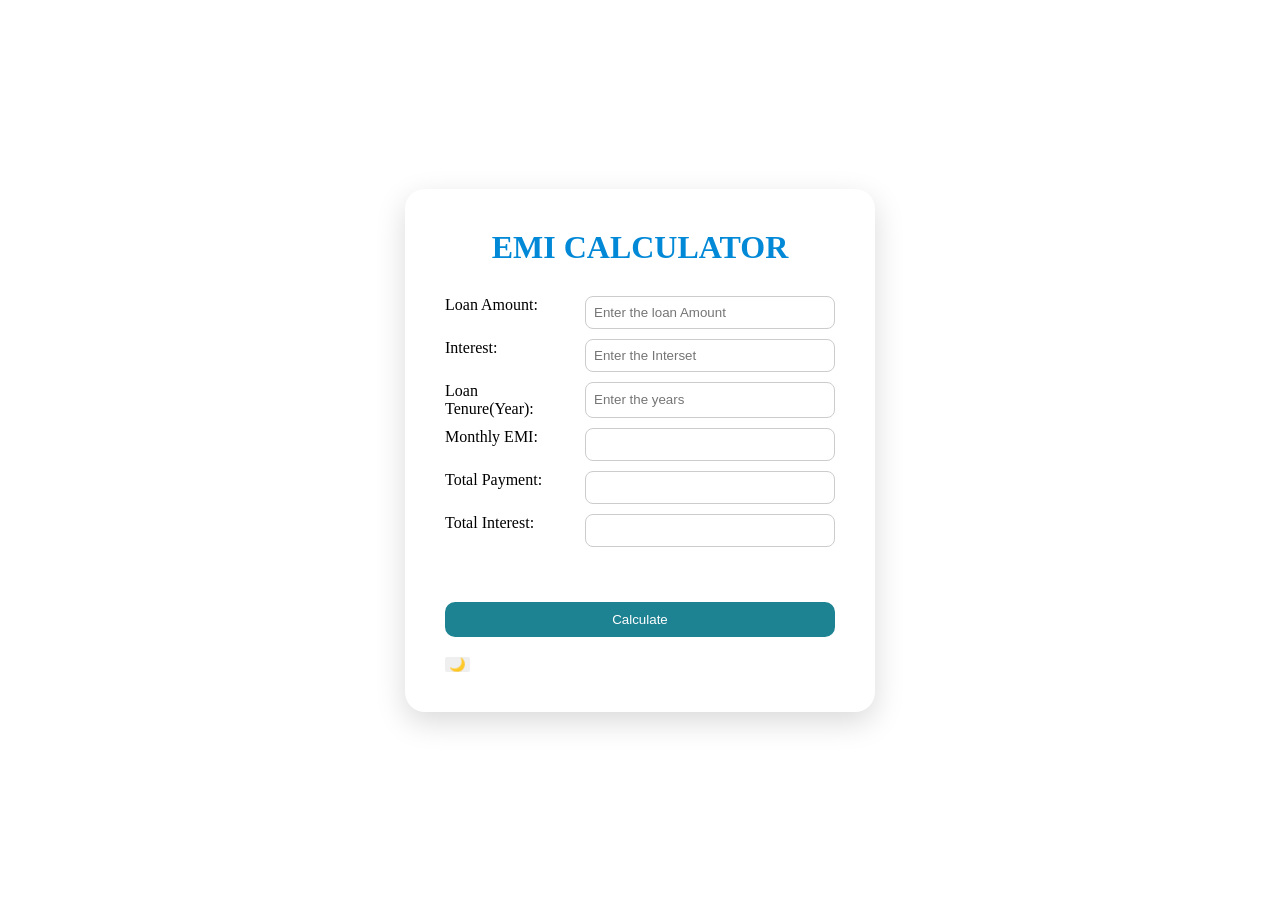
<file: index.html>
<!DOCTYPE html>
<html lang="en">
<head>
    <meta charset="UTF-8">
    <meta name="viewport" content="width=device-width, initial-scale=1.0">
    <title>Document</title>
    <link rel="stylesheet" href="index.css">
</head>
<body>
    <div class="container">
        <h1>EMI CALCULATOR</h1>
        <form id="emical">
            <div class="card">
                <label for="loanamount">Loan Amount:</label>
            <input type="text" placeholder="Enter the loan Amount" id="box1">
            </div>
            <div class="card">
                <label for="interest">Interest:</label>
            <input type="text" placeholder="Enter the Interset" id="box2">
            </div>
            <div class="card">
                <label for="loantenure">Loan Tenure(Year):</label>
            <input type="type" placeholder="Enter the years" id="box3">
            </div>
            <div class="card">
                <label for="loantenure">Monthly EMI:</label>
                <input type="text"  id="box4">
            </div>
            <div class="card">
                <label for="loantenure">Total Payment:</label>
                <input type="text"  id="box5">
            </div>
            <div class="card">
                <label for="loantenure">Total Interest:</label>
                <input type="text"  id="box6">
            </div>
            <p class="graph"></p>
            <button class="calculate" type="submit">Calculate</button>
            <button class="btn">🌙</button>

        </form>
       
    </div>
    <script src="index.js"></script>
</body>
</html>
</file>
<file: index.css>
*{
    padding: 0;
    margin: 0;
    box-sizing: border-box;
}
body{
    display: flex;
    justify-content: center;
    align-items: center;
    height: 100vh;
}
body.dark .container{
    background-color: #222;
    color: white;
}
body.dark{
    background-color: black;
    color: white;
}

.dark .card input{
    background:#333;
    color:white;
    border:1px solid #666;
}
.container{
    display: flex;
    flex-direction: column;
    padding:40px;
    /* background:white; */
    border-radius:20px;
    box-shadow:0 10px 30px rgba(0,0,0,0.15);
}
  .card input{
    width:250px;
    padding:10px;
    border:1px solid #ccc;
    border-radius:8px;
    outline:none;
}
p{
    text-align:center;
    margin-top:15px;
    color:red;
    font-weight:bold;
}
.card input:focus{
    border-color:cornflowerblue;
    box-shadow:0 0 5px cornflowerblue;
}
form{
    display: flex;
    flex-direction: column;
    gap: 10px;
}
.card{
display: flex;
gap: 20px;
}
.card label{
    width: 120px;
}
.card input{
    width: 250px;
    padding: 8px;
}
.container h1{
    text-align: center;
    margin-bottom: 30px;
    color: #0188D6;
}
.calculate
{
    margin-top: 20px;
    padding: 10px 10px;
    border-radius: 10px;
    border:none;
    background-color: #1D8292;
    color: white;
}
.calculate:hover{
    background-color: rgb(62, 0, 119);
}
p{
    text-align: center ;
}
.btn{
    width: 25px;
    border: none;
    border-radius: 2px;
    margin-top: 10px;
}
@media(max-width:500px){

    .card{
        flex-direction:column;
        gap:5px;
    }

    .card label{
        width:auto;
    }

    .card input{
        width:100%;
    }

    .container{
        width:90%;
    }

}
</file>
<file: emi.css>
*{
    padding: 0;
    margin: 0;
    box-sizing: border-box;
}
body{
    display: flex;
    justify-content: center;
    align-items: center;
    height: 100vh;
}
body.dark .container{
    background-color: #222;
    color: white;
}
body.dark{
    background-color: black;
    color: white;
}

.dark .card input{
    background:#333;
    color:white;
    border:1px solid #666;
}
.container{
    display: flex;
    flex-direction: column;
    padding:40px;
    /* background:white; */
    border-radius:20px;
    box-shadow:0 10px 30px rgba(0,0,0,0.15);
}
  .card input{
    width:250px;
    padding:10px;
    border:1px solid #ccc;
    border-radius:8px;
    outline:none;
}
p{
    text-align:center;
    margin-top:15px;
    color:red;
    font-weight:bold;
}
.card input:focus{
    border-color:cornflowerblue;
    box-shadow:0 0 5px cornflowerblue;
}
form{
    display: flex;
    flex-direction: column;
    gap: 10px;
}
.card{
display: flex;
gap: 20px;
}
.card label{
    width: 120px;
}
.card input{
    width: 250px;
    padding: 8px;
}
.container h1{
    text-align: center;
    margin-bottom: 30px;
    color: #0188D6;
}
.calculate
{
    margin-top: 20px;
    padding: 10px 10px;
    border-radius: 10px;
    border:none;
    background-color: #1D8292;
    color: white;
}
.calculate:hover{
    background-color: rgb(62, 0, 119);
}
p{
    text-align: center ;
}
.btn{
    width: 25px;
    border: none;
    border-radius: 2px;
    margin-top: 10px;
}
@media(max-width:500px){

    .card{
        flex-direction:column;
        gap:5px;
    }

    .card label{
        width:auto;
    }

    .card input{
        width:100%;
    }

    .container{
        width:90%;
    }

}
</file>
